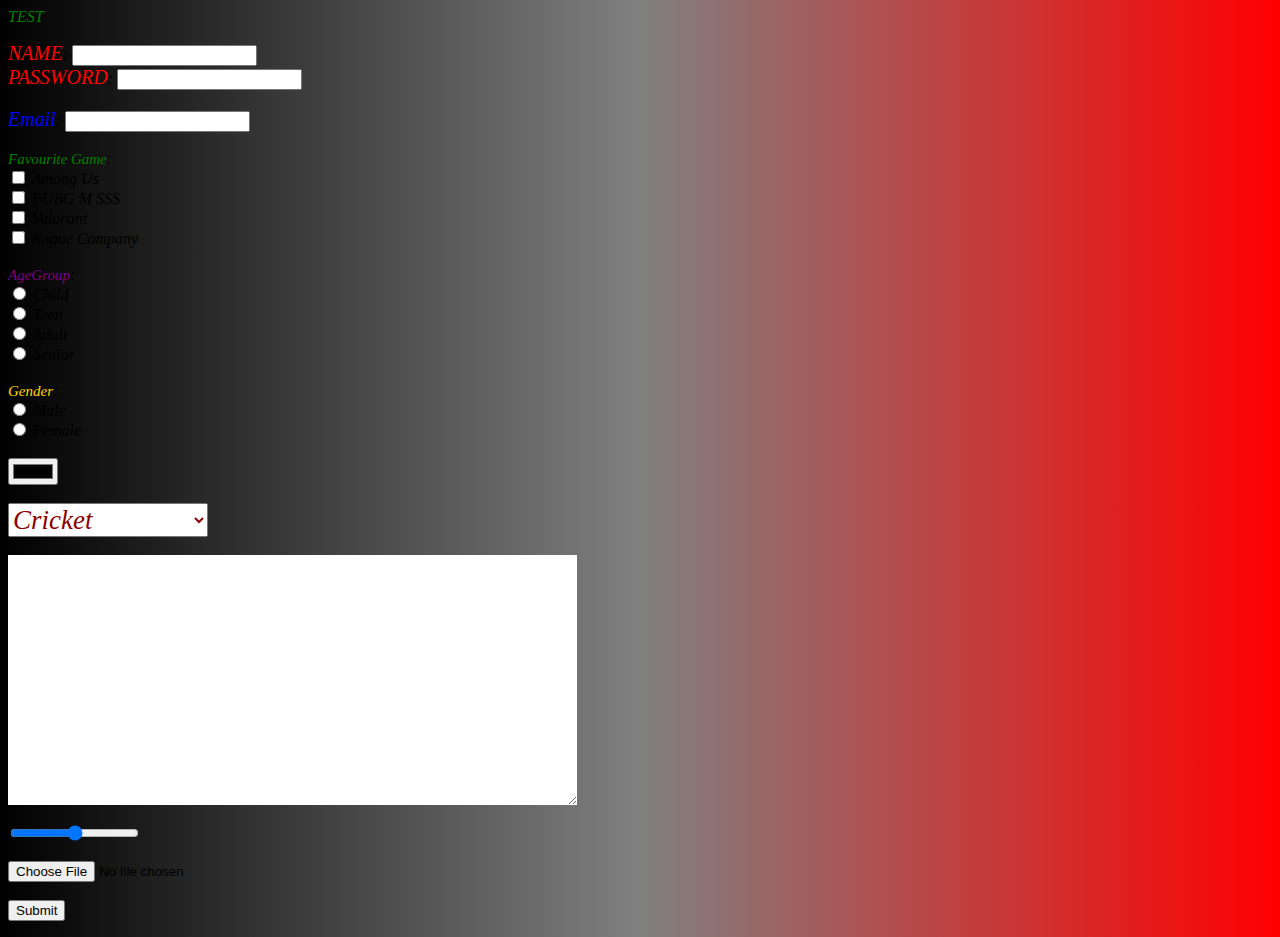
<file: forms.html>
<html>
    <head>
        <title> FORMS </title>
        <link rel="stylesheet" href="style.css">
    </head>
    <body style="font-style: italic; font-family: cursive;">
      <p class="unknown">  TEST</p>
        <form>
            <span style="color: red;font-size: 20px;">NAME</span>: <input type="text" name="YourName" required> <br> 
            <span style="color: red;font-size: 20px;">PASSWORD</span>: <input type="password" name="Password" required> <br> <br> 

            <span style="color: blue;font-size: 20px;">Email</span>: <input type="email" name="email" required> <br> <br>

            <span style="color: green;font-size: 15px;">Favourite Game</span>: <br>
            <input type="checkbox" name="FAVOURITE GAME" value="Among Us" > Among Us <br>
            <input type="checkbox" name="FAVOURITE GAME" value="PUBG M" > PUBG M SSS <br>
            <input type="checkbox" name="FAVOURITE GAME" value="Valorant" > Valorant <br>
            <input type="checkbox" name="FAVOURITE GAME" value="Rogue Company" > Rogue Company <br> <br>
            
            <span style="color:purple;font-size: 15px;">AgeGroup</span>: <br>
            <input type="radio" name="agegroup" value="child"> Child <br>
            <input type="radio" name="agegroup" value="teen"> Teen <br>
            <input type="radio" name="agegroup" value="adult"> Adult <br>
            <input type="radio" name="agegroup" value="senior"> Senior <br> <br>

            <span style="color: gold;font-size: 15px;">Gender</span>: <br>
            <input type="radio" name="gender" value="male"> Male <br>
            <input type="radio" name="gender" value="female"> Female <br><br>

            <input type="color" name="color"> <br> <br> 

            <!--DROP DOWN-->

            <select name="Sports" style="width: 200px; font-size: 27px; font-family:cursive;font-style: italic;color: darkred;">
                <option value="Cricket">Cricket</option>
                <option value="FootBall">FootBall</option>
                <option value="BasketBall">BasketBall</option>
                <option value="Hockey">Hockey</option>
            </select> <br> <br>

            <textarea name="TEXT SPACE" style="width: 45%; height: 250px;border: dimgrey; font-size: 20px;">
            </textarea> <br> <br>

            <input type="range" max="300" min="150" name="range"><br><br> 
            <input type="file" name="uplosd file"><br><br>

            
            <input type="submit">
        </form>
    </body>
</html>
</file>
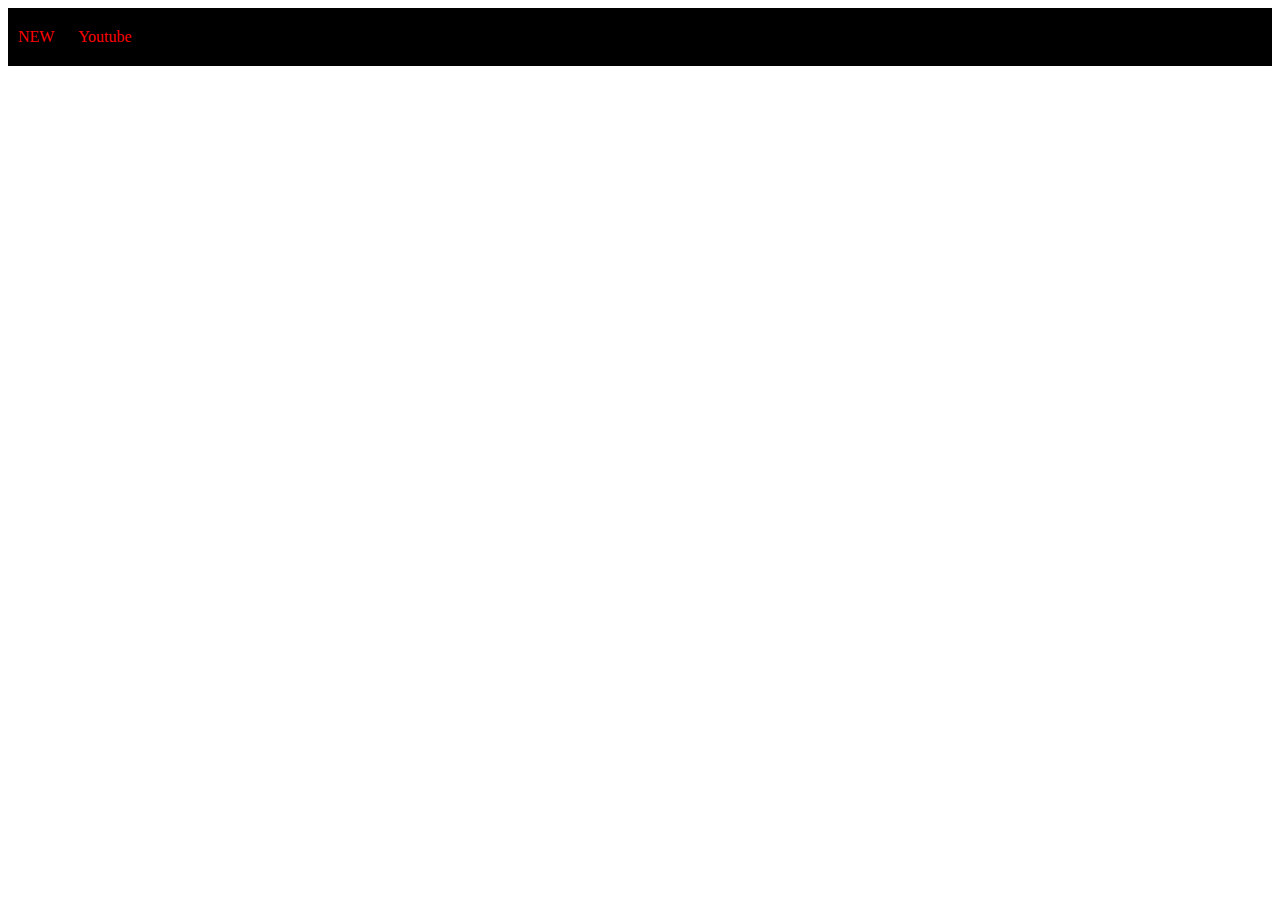
<file: hyperlink.html>
<html>
    <head> 
       <title> Hyperlink </title>
       <style>
           a:link{
           color: red;
           text-decoration: none;
           padding: 10px;
           }
           a:visited{
               color:green;
           }
           a:hover{
               text-decoration: underline;
               background-color:gold;
           }
       </style>
       
    </head>
    <body>
        <div style="background-color: black; padding-top: 20px;padding-bottom: 20px;">
        <a href="new.html"> NEW </a>
        <a href="www.youtube.com">Youtube</a>
    </div>
    </body>
</html>
</file>
<file: style.css>
.unknown{
    color: green;
    size: 30px;
    font-family: cursive;
}

body{
    background-image: linear-gradient(to right,black, grey , red);
}
</file>
